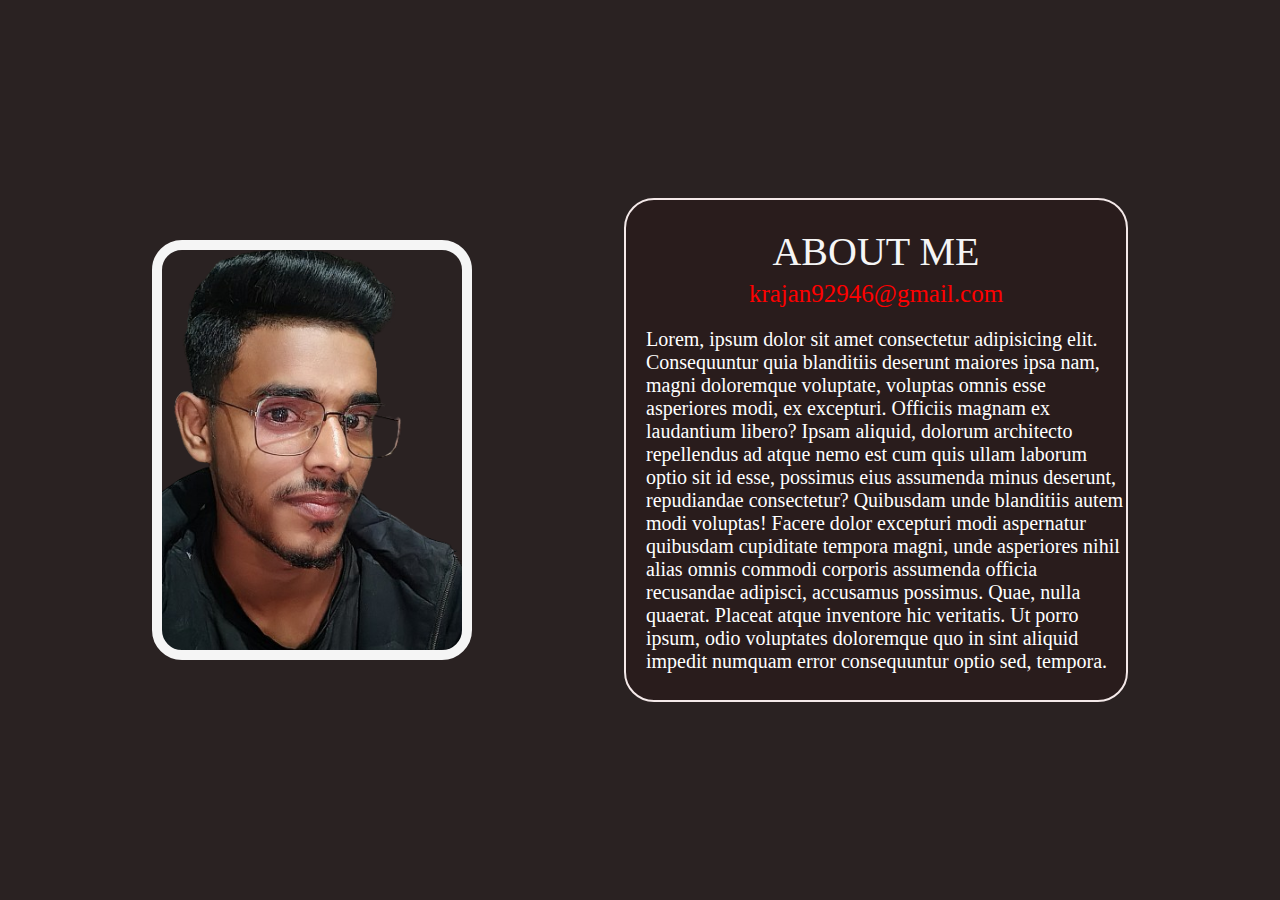
<file: about.html>
<!DOCTYPE html>
<html lang="en">
<head>
    <meta charset="UTF-8">
    <meta name="viewport" content="width=device-width, initial-scale=1.0">
    <title>About</title>
    <link rel="stylesheet" href="about.css">
</head>
<body>
    <div class="about">
        <div id="about"> 
        </div>
        <div class="picture">
             <p id="me">about me</p>
             <a href="#">krajan92946@gmail.com</a>
             <p id="para">Lorem, ipsum dolor sit amet consectetur adipisicing elit. Consequuntur quia blanditiis deserunt maiores ipsa nam, magni doloremque voluptate, voluptas omnis esse asperiores modi, ex excepturi. Officiis magnam ex laudantium libero?
             Ipsam aliquid, dolorum architecto repellendus ad atque nemo est cum quis ullam laborum optio sit id esse, possimus eius assumenda minus deserunt, repudiandae consectetur? Quibusdam unde blanditiis autem modi voluptas!
             Facere dolor excepturi modi aspernatur quibusdam cupiditate tempora magni, unde asperiores nihil alias omnis commodi corporis assumenda officia recusandae adipisci, accusamus possimus. Quae, nulla quaerat. Placeat atque inventore hic veritatis.
             Ut porro ipsum, odio voluptates doloremque quo in sint aliquid impedit numquam error consequuntur optio sed, tempora.</p>
        </div>
    </div>
</body>
</html>
</file>
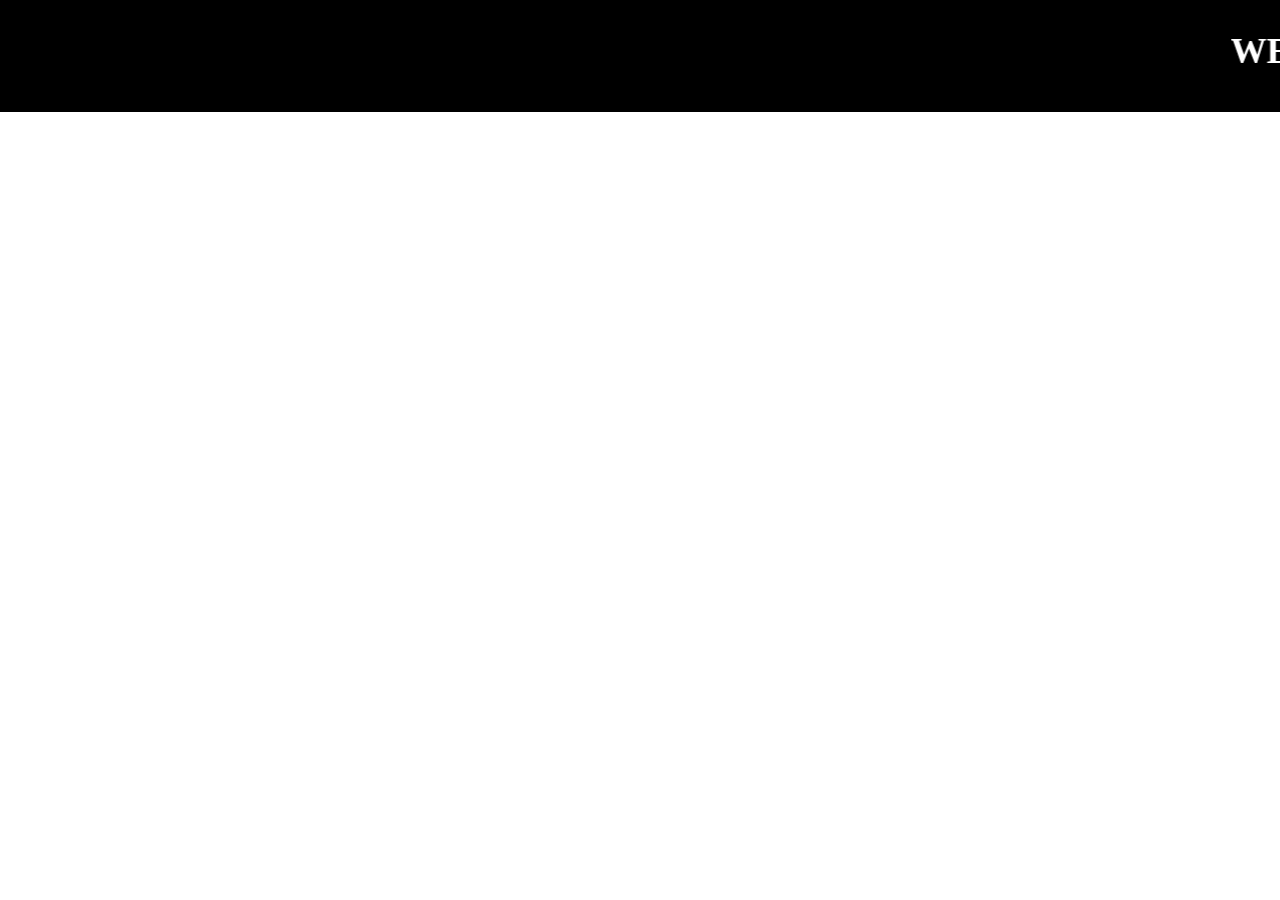
<file: certificate.html>
<!DOCTYPE html>
<html lang="en">
<head>
    <meta charset="UTF-8">
    <meta name="viewport" content="width=device-width, initial-scale=1.0">
    <title>Document</title>
    <link rel="stylesheet" href="certificate.css">
</head>
<body>
    <div id="marque">
        
          <marquee class="marq" direction="left" loop="">
            <div class="geek1">
                 WELCOME TO MY PORTAFOLIO 
            </div>
        </marquee>  
        
    </div>
</body>
</html>
</file>
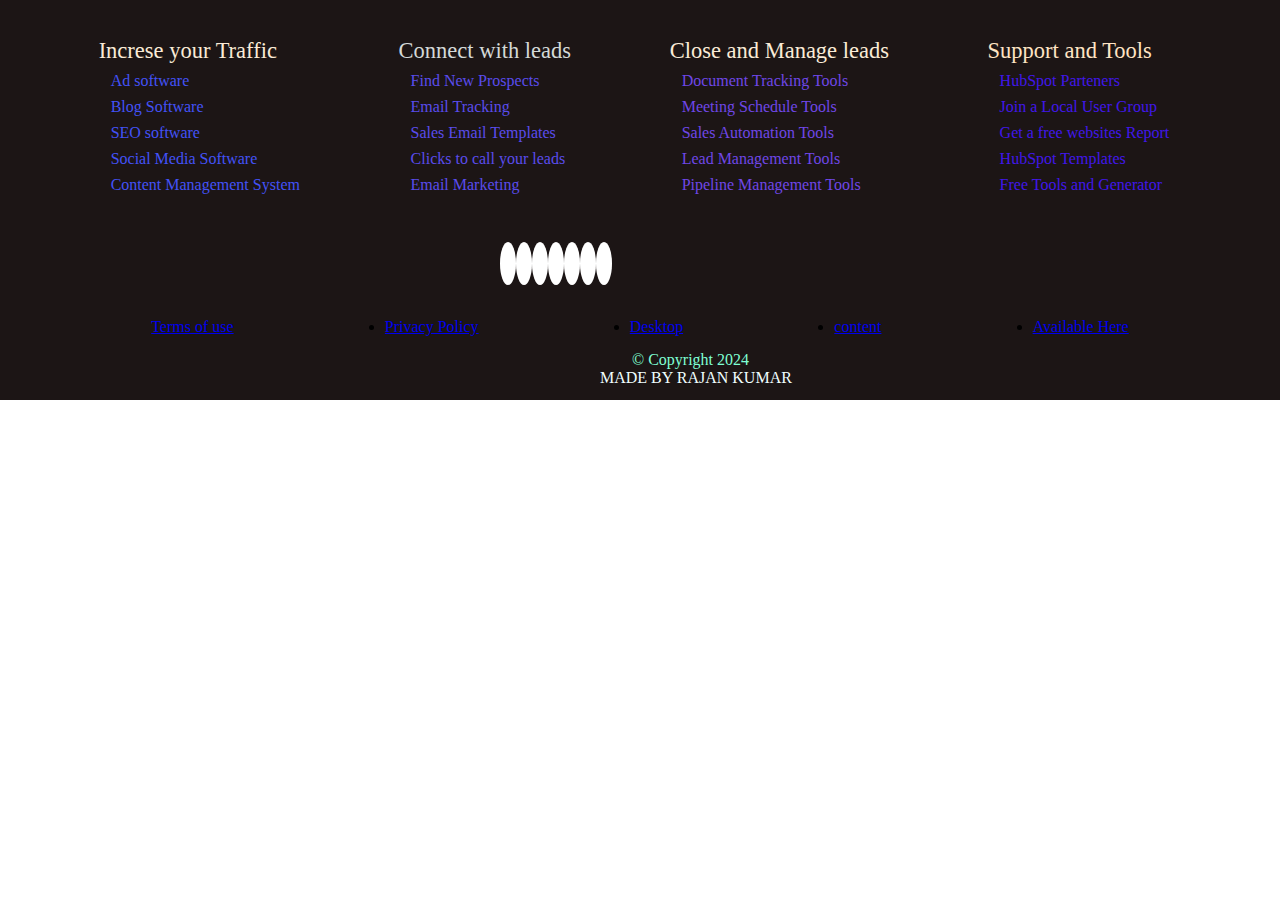
<file: footer.html>
<!DOCTYPE html>
<html lang="en">
<head>
    <meta charset="UTF-8">
    <meta name="viewport" content="width=device-width, initial-scale=1.0">
    <title>Document</title>
    <link rel="stylesheet" href="footer.css">
    <link rel="stylesheet" href="https://cdnjs.cloudflare.com/ajax/libs/font-awesome/6.5.1/css/all.min.css" integrity="sha512-DTOQO9RWCH3ppGqcWaEA1BIZOC6xxalwEsw9c2QQeAIftl+Vegovlnee1c9QX4TctnWMn13TZye+giMm8e2LwA==" crossorigin="anonymous" referrerpolicy="no-referrer" />
</head>
<body>
    <footer class="footer">
        <div id="div1" >
            <div id="Traffic">
                <p><a id="crese" href="">Increse your Traffic</a></p>
                <p><a href="">Ad software</a></p>
                <p><a href="">Blog Software</a></p>
                <p><a href="">SEO software</a></p>
                <p><a href="">Social Media Software</a></p>
                <p><a href="">Content Management System</a></p>
            </div>
            <div id="connect">
                <p><a id="with" href="">Connect with leads</a></p>
                <p><a href="">Find New Prospects</a></p>
                <p><a href="">Email Tracking</a></p>
                <p><a href="">Sales Email Templates</a></p>
                <p><a href="">Clicks to call your leads</a></p>
                <p><a href="">Email Marketing</a></p>
                
            </div>
            <div id="Close">
                <p><a id="leads" href="">Close and Manage leads</a></p>
                <p><a href="">Document Tracking Tools</a></p>
                <p><a href="">Meeting Schedule Tools</a></p>
                <p><a href="">Sales Automation Tools</a></p>
                <p><a href="">Lead Management Tools</a></p>
                <p><a href="">Pipeline Management Tools</a></p>
                
            </div>
            <div id="support">
                <p><a id="tool" href="">Support and Tools</a></p>
                <p><a href="">HubSpot Parteners</a></p>
                <p><a href="">Join a Local User Group</a></p>
                <p><a href="">Get a free websites Report</a></p>
                <p><a href="">HubSpot Templates</a></p>
                <p><a href="">Free Tools and Generator </a></p>
            </div>
        </div>
        <div id="social-mediia">
            <a href="#"><i class="fa-solid fa-phone"></i></a>
            <a href="#"><i class="fa-brands fa-whatsapp"></i></a>
            <a href="#"><i class="fa-solid fa-message"></i></a>
            <a href="https://www.facebook.com/profile.php?id=100037204516179"><i class="fa-brands fa-facebook"></i></a>
            <a href="https://www.instagram.com/mr_malhotraaa/"><i class="fa-brands fa-instagram"></i></a>
            <a href="https://twitter.com/Raj_Malhotra4u"><i class="fa-brands fa-twitter"></i></a>
            <a href="https://github.com/Rajankumar9955"><i class="fa-brands fa-github"></i></a>
            
        </div>
        <div id="terms">
            <div>
                <a href="#">Terms of use</a>
            </div>
            <div>
                <li><a href="#">Privacy Policy</a></li>
            </div>
            <div>
                <li><a href="#">Desktop</a></li>
            </div>
            <div>
                <li><a href="#">content</a></li>
            </div>
            <div>
                <li><a href="#">Available Here</a></li>
            </div>
        </div>
        <div id="MADE">
            <p>&copy; Copyright 2024</p>
            <li>MADE BY RAJAN KUMAR</li>
        </div>
    </footer>
</body>
</html>
</file>
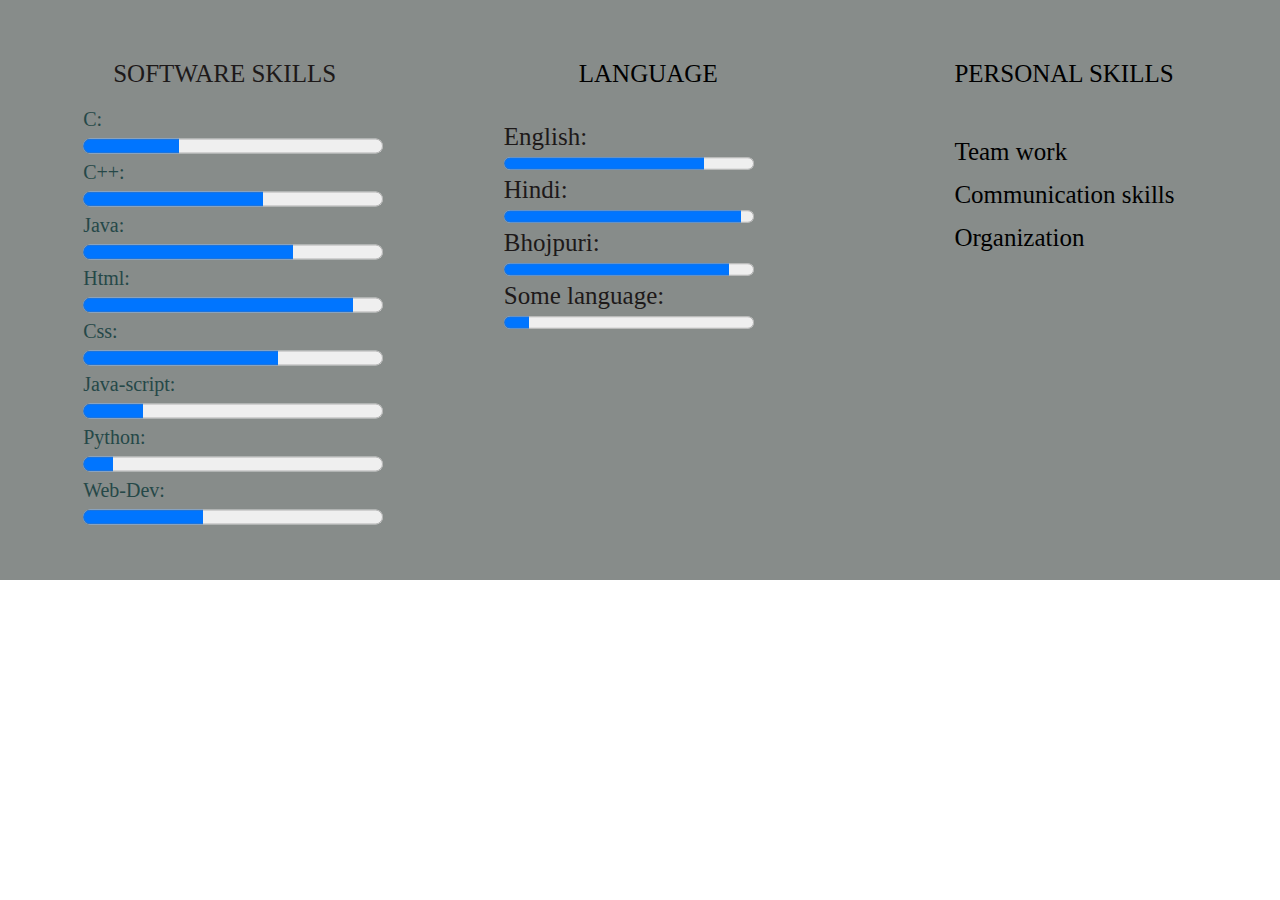
<file: skills.html>
<!DOCTYPE html>
<html lang="en">

<head>
    <meta charset="UTF-8">
    <meta name="viewport" content="width=device-width, initial-scale=1.0">
    <title>skills</title>
    <link rel="stylesheet" href="skills.css">
    <link rel="icon" href="../Rajan kumar logo.png">
</head>

<body>
    <div class="skills">
        <ul id="list1">
            <p>SOFTWARE SKILLS</p>
            <ul id="progress">
                <label for="file">C:</label>
                <progress value="32" max="100"> 32%</progress>
                <label for="coding">C++:</label>
                <progress value="60" max="100">60%</progress>
                <label for="coding">Java:</label>
                <progress value="70" max="100">72%</progress>
                <label for="coding">Html:</label>
                <progress value="90" max="100">90%</progress>
                <label for="coding">Css:</label>
                <progress value="65" max="100">65%</progress>
                <label for="coding">Java-script:</label>
                <progress value="20" max="100">20%</progress>
                <label for="coding">Python:</label>
                <progress value="10" max="100">0%</progress>
                <label for="coding">Web-Dev:</label>
                <progress value="40" max="100">40%</progress>
            </ul>
        </ul>
        <ul class="lang ">
            <p>LANGUAGE</p>
            <ul id="language">
                <label for="language">English:</label>
                <progress value="80" max="100">80%</progress>
                <label for="language">Hindi:</label>
                <progress value="95" max="100">95%</progress>
                <label for="language">Bhojpuri:</label>
                <progress value="90" max="100">90%</progress>
                <label for="language">Some language:</label>
                <progress value="10" max="100">10%</progress>
            </ul>
        </ul>
        <ul class="personal">
            <p>PERSONAL SKILLS</p>
            <ul id="sill">
             <p>Team work</p>
             <p>Communication skills</p>
             <p>Organization</p>
            </ul>
        </ul>
    </div>
</body>

</html>
</file>
<file: about.css>
*{
    margin: 0px;
    padding: 0px;
}
.about{
    height: 100vh;
    width: 100%;
    display: flex;
    background-color: rgb(42, 34, 34);
    justify-content:space-evenly;
    align-items:center;
    
}
#about{
    height:400px;
    width: 300px;
    border: 10px solid whitesmoke;
    border-radius: 30px;
    background: url(../IMG20220222194938-removebg-preview.png);
    background-repeat: no-repeat;
    align-items: center;
    justify-content: center;
    background-position:center;
    background-size: cover;
}
.picture{
    display: flex;
    flex-direction:column;
    text-align: center;
    justify-content:center;
    align-items: center;
    height: 500px;
    width: 500px;
    border: 2px solid rgb(244, 233, 233);
    background-color: rgb(41, 28, 28);
    border-radius: 30px;   
   
}
/* .picture p{
    margin-top:10px;
    font-size: 25px;
    margin-top:20px;
    text-transform:lowercase;
    color: white;
    

} */
.picture #me{
    font-size:40px;
    margin-top: -200px;
    text-transform: uppercase;
    color: whitesmoke;
    
}
.picture  a{
    font-size: 25px;
    text-decoration: none;
    color: red;
    margin-top: 5px;
}
.picture #para{
    font-size: 20px;
    color: white;
    margin-top: 20px;
    text-align: start;
    margin-left: 20px;
    margin-bottom: -200px;
}
</file>
<file: certificate.css>
*{
    margin: 0px;
    padding: 0px;
}
#marque{
    align-items: center;
}
.marq { 
    padding-top: 30px; 
    padding-bottom: 30px; 
    background-color:black;
} 

.geek1 { 
    font-size: 36px; 
    font-weight: bold; 
    color: white; 
    padding-bottom: 10px; 
}
</file>
<file: footer.css>
*{
    margin: 0px;
    padding: 0px;
}
.footer{
    height: 400px;
    background-color: rgb(28, 21, 21);
}
#div1{
    display: flex;
    justify-content: space-evenly;
}
#Traffic{
    margin-top: 30px;
    height: 200px;
    /* border: 2px solid black; */
}
#Traffic #crese{
    margin-left:-12px;
    color: antiquewhite;
    text-decoration: none;
    font-size: 22.5px;
}
#Traffic a{
    text-decoration: none;
    margin-top:5px;
    color: rgb(67, 82, 247);
}
#Traffic p{
    margin-top: 8px;
}

#connect{
    margin-top: 30px;
    height: 200px;
    /* border: 2px solid black; */
}
#connect #with{
    margin-left:-12px;
    color: rgb(212, 217, 216);
    text-decoration: none;
    font-size: 22.5px;
}
#connect a{
    text-decoration: none;
    margin-top:5px;
    color: rgb(90, 76, 236);
}
#connect p{
    margin-top: 8px;
}

#Close{
    margin-top: 30px;
    height: 200px;
    /* border: 2px solid black; */
}
#Close #leads{
    margin-left:-12px;
    color: antiquewhite;
    text-decoration: none;
    font-size: 22.5px;
}
#Close a{
    text-decoration: none;
    margin-top:5px;
    color: rgb(111, 71, 231);
}
#Close p{
    margin-top: 8px;
}

#support{
    margin-top: 30px;
    height: 200px;
    /* border: 2px solid black; */
}
#support #tool{
    margin-left:-12px;
    color: bisque;
    text-decoration: none;
    font-size: 22.5px;
}
#support a{
    text-decoration: none;
    margin-top:5px;
    color: rgb(65, 23, 234);
}
#support p{
    margin-top: 8px;
}


#social-mediia{
    /* border: 2px solid black; */
    margin-left: 500px;
    margin-top: 20px;
    
}
#social-mediia a{
    padding: 8px;
    font-size: 25px;
    color: rgb(31, 159, 159);
    background-color: white;
    border-radius: 50%;
}

#terms{
    display: flex;
    justify-content:space-evenly;
    margin-top: 40px;
}
#MADE{
    margin-left: 600px;
    margin-top: 15px;
}
#MADE P{
    color: aquamarine;
    margin-left: 32px;
}
#MADE li{
  color: azure;
  list-style-type: none;
}
#social-mediia a:hover{
    background-color: tomato;
}
</file>
<file: skills.css>
*{
    margin: 0px;
    padding: 0px;
}
.skills{
    display: flex;
    align-items: center;
    justify-content: space-evenly;
    height:580px;
    width: 100%;
    color: rgb(29, 25, 25);
    /* border: 2px solid black; */
    background-color: rgb(135, 140, 138);
    
    
}
#list1{
   align-items: center;
   margin-top: 10px;
   /* border: 2px solid black; */
   height: 500px;
   width: 33%;
   

} 
#list1 p{
    align-items: center;
    justify-content: center;
    margin-left:110px ;
    margin-top: 15px;
    font-size: 25px;
    
}
.lang{
    margin-top: 10px;
    /* border: 2px solid black; */
    height: 500px;
    width: 33%;
}
.personal{
    margin-top: 10px;
    /* border: 2px solid black; */
    height: 500px;
    width: 33%;
}
#progress{
    width: 180px;
    /* border: 2px solid black; */
    display: flex;
    flex-direction: column;
    margin-top: 20px;
    margin-left: 30px;
}
#progress label{
    font-size: 20px;
    margin-left: 50px;
    color: rgb(37, 72, 72);
}
#progress progress{
    margin-left: 50px;
    font-size: 30px;
}

.lang p{
    font-size: 25px;
    margin-left:150px;
    margin-top: 15px;
    color: #000;
    
}
#language{
    align-items: center;
    margin-left: 35px;
    margin-top:35px;
    /* border: 2px solid black; */
    height: 500px;
    width:220px;  
    height:350px;
}
#language label{
    font-size: 25px;
    margin-left: 40px;
}
#language progress{
    margin-left: 40px;
    font-size: 25px;
}
.personal{
    
}
.personal p{
      margin-left:100px;
      font-size: 25px;
      margin-top: 15px;
      color: #000;
}
#sill{
    margin-top: 50px;
    /* border: 2px solid black; */
}
</file>
